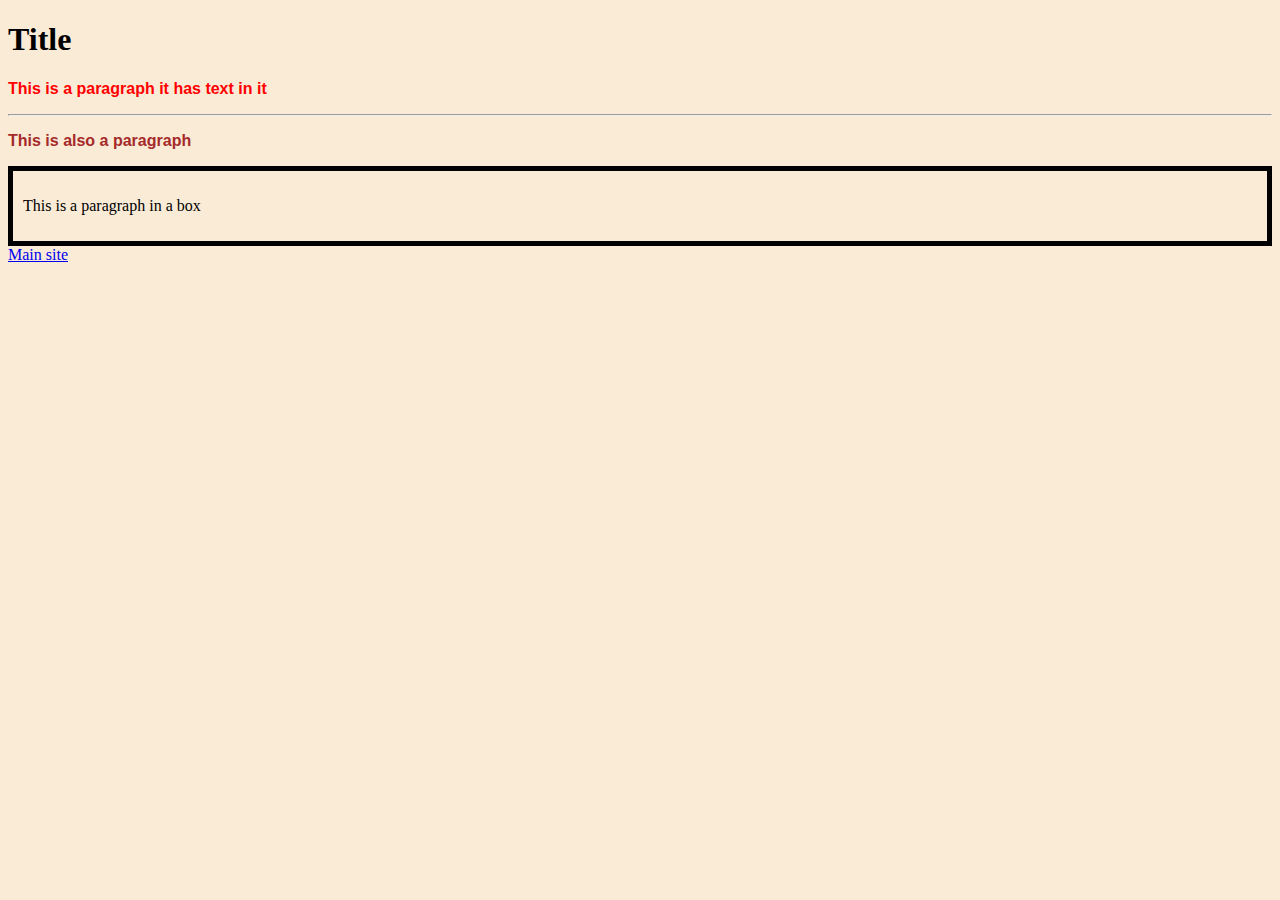
<file: index.html>
<!DOCTYPE html>
<html>
    <title>Project List</title>
    <header> 
        <link rel="stylesheet" href="style.css">
        <h1>Title</h1> 
    </header>
    <body>
        <p class="myparagraph">
            This is a paragraph
            it has text in it
        </p>
        <hr />
        <p class="myparagraph" id="p2">
            This is also a paragraph
        </p>
        <div class="box">
            <p>
                This is a paragraph in a box
            </p>
        </div>
        <a href="https://baulab.info">Main site</a>
    </body>
</html>
</file>
<file: style.css>
.myparagraph {
    color: red;
    font-weight: 900;
    font-family:Arial, Helvetica, sans-serif;
}

#p2 {
    color: brown;
}
.box {
    border: 5px solid black;
    background-color: antiquewhite;
    padding: 10px;
}

body {
    background-color: antiquewhite;
}
</file>
